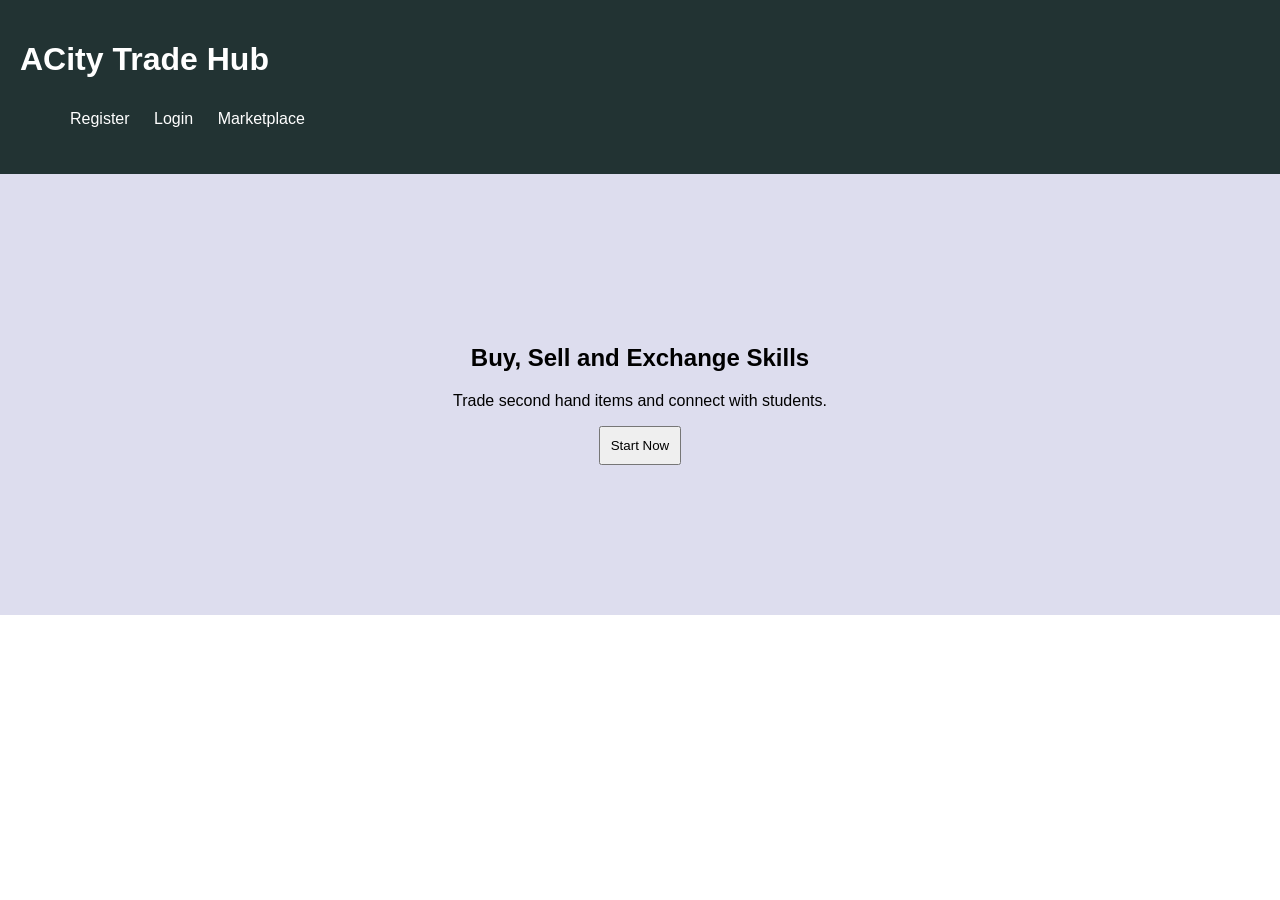
<file: index.html>
<!DOCTYPE html>
<html lang="en">
<head>
    <meta charset="UTF-8">
    <meta name="viewport" content="width=device-width, initial-scale=1.0">
    <link rel="stylesheet" href="index.css">
    <title>ACity Trade</title>
</head>
<body>

<header class="top">
    <h1>ACity Trade Hub</h1>
    <nav>
        <ul>
            <li><a href="register.html">Register</a></li>
            <li><a href="login.html">Login</a></li>
            <li><a href="marketplace.html">Marketplace</a></li>
        </ul>
    </nav>
</header>

<section class="hero">
    <h2>Buy, Sell and Exchange Skills</h2>
    <p>Trade second hand items and connect with students.</p>
    <button onclick="goPage()">Start Now</button>
</section>

<script src="index.js"></script>
</body>
</html>
</file>
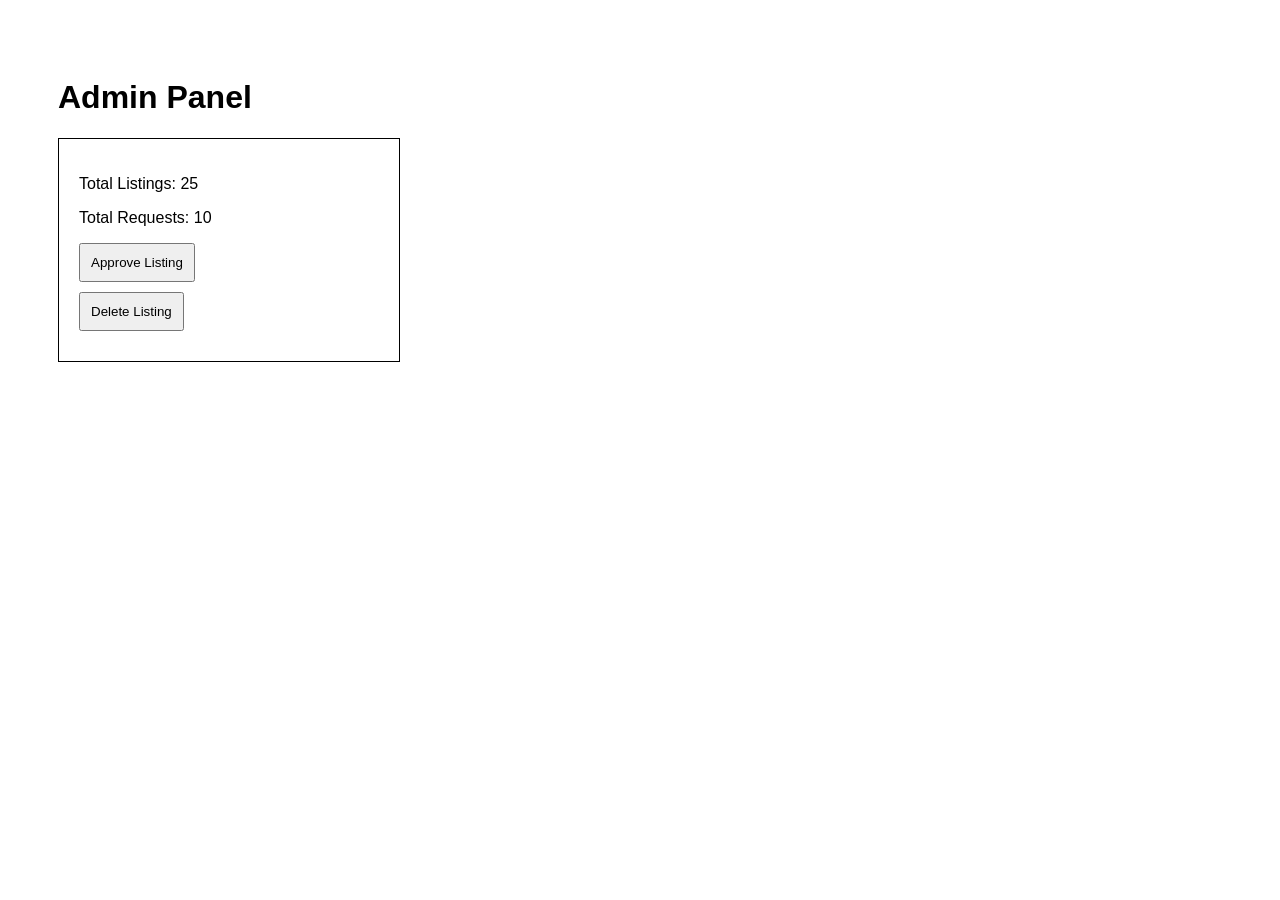
<file: admin.html>
<!DOCTYPE html>
<html lang="en">
<head>
    <meta charset="UTF-8">
    <meta name="viewport" content="width=device-width, initial-scale=1.0">
    <link rel="stylesheet" href="admin.css">
    <title>Admin Panel</title>
</head>
<body>

<header>
    <h1>Admin Panel</h1>
</header>

<section class="card">
    <p>Total Listings: 25</p>
    <p>Total Requests: 10</p>
    <button onclick="approve()">Approve Listing</button>
    <button onclick="removePost()">Delete Listing</button>
</section>

<p id="adminmsg"></p>

<script src="admin.js"></script>
</body>
</html>
</file>
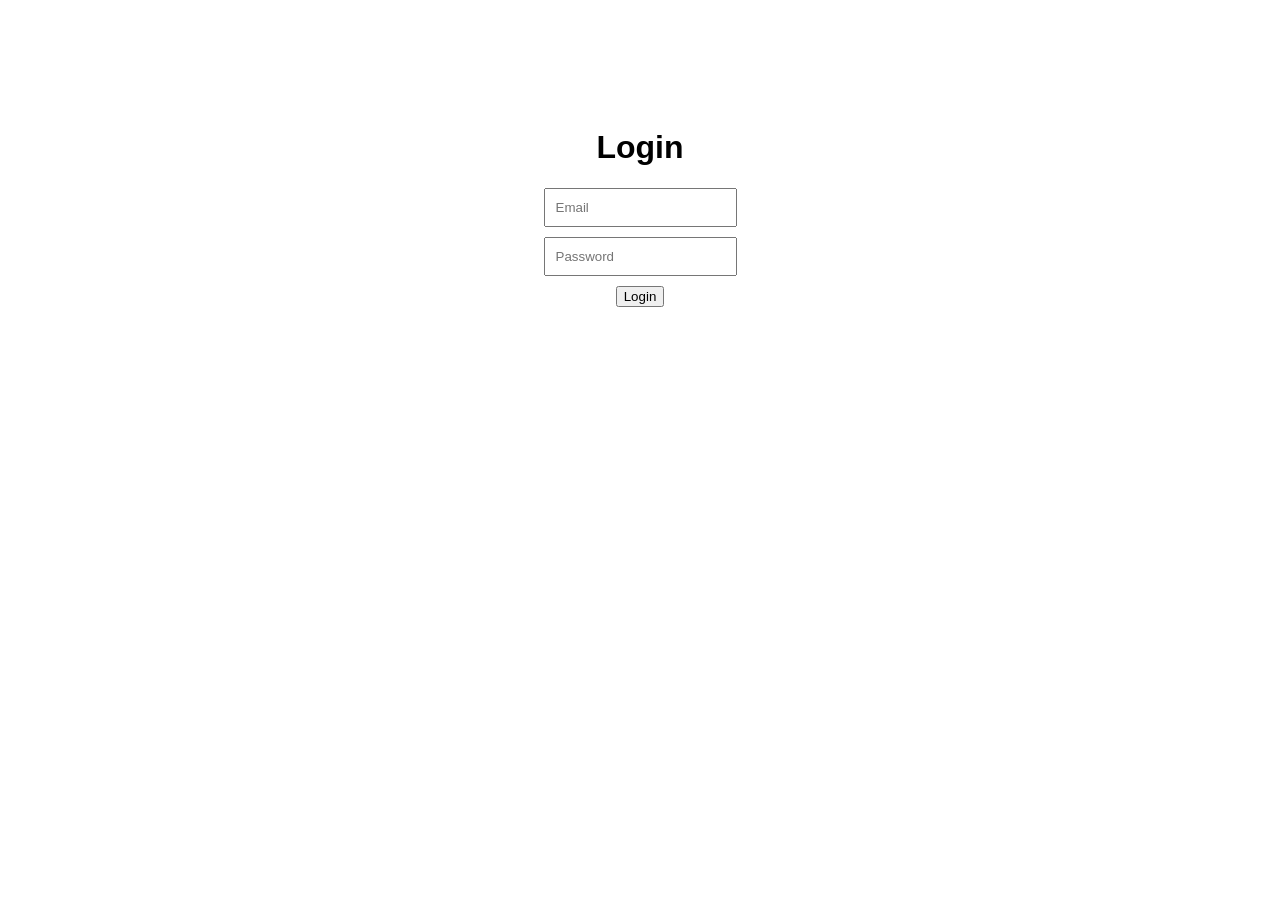
<file: login.html>
<!DOCTYPE html>
<html lang="en">
<head>
    <meta charset="UTF-8">
    <meta name="viewport" content="width=device-width, initial-scale=1.0">
    <link rel="stylesheet" href="login.css">
    <title>Login</title>
</head>
<body>

<header>
    <h1>Login</h1>
</header>

<section>
    <input placeholder="Email">
    <input placeholder="Password" type="password">
    <button onclick="login()">Login</button>
</section>

<script src="login.js"></script>
</body>
</html>
</file>
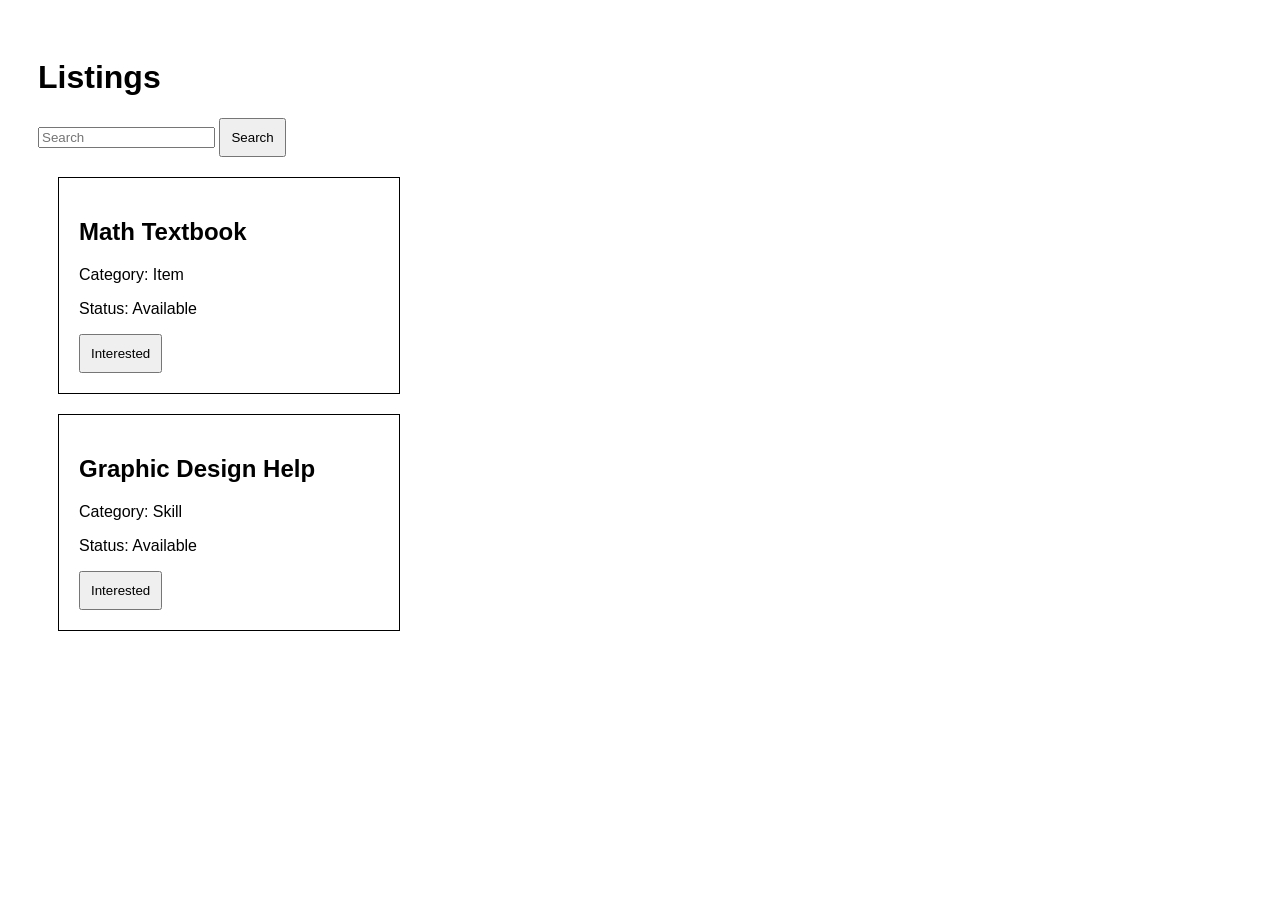
<file: marketplace.html>
<!DOCTYPE html>
<html lang="en">
<head>
    <meta charset="UTF-8">
    <meta name="viewport" content="width=device-width, initial-scale=1.0">
    <link rel="stylesheet" href="marketplace.css">
    <title>Marketplace</title>
</head>
<body>

<header>
    <h1>Listings</h1>
</header>

<section>
    <input id="search" placeholder="Search">
    <button onclick="findItem()">Search</button>
</section>

<section class="box">
    <h2>Math Textbook</h2>
    <p>Category: Item</p>
    <p>Status: Available</p>
    <button onclick="interest()">Interested</button>
</section>

<section class="box">
    <h2>Graphic Design Help</h2>
    <p>Category: Skill</p>
    <p>Status: Available</p>
    <button onclick="interest()">Interested</button>
</section>

<p id="note"></p>

<script src="marketplace.js"></script>
</body>
</html>
</file>
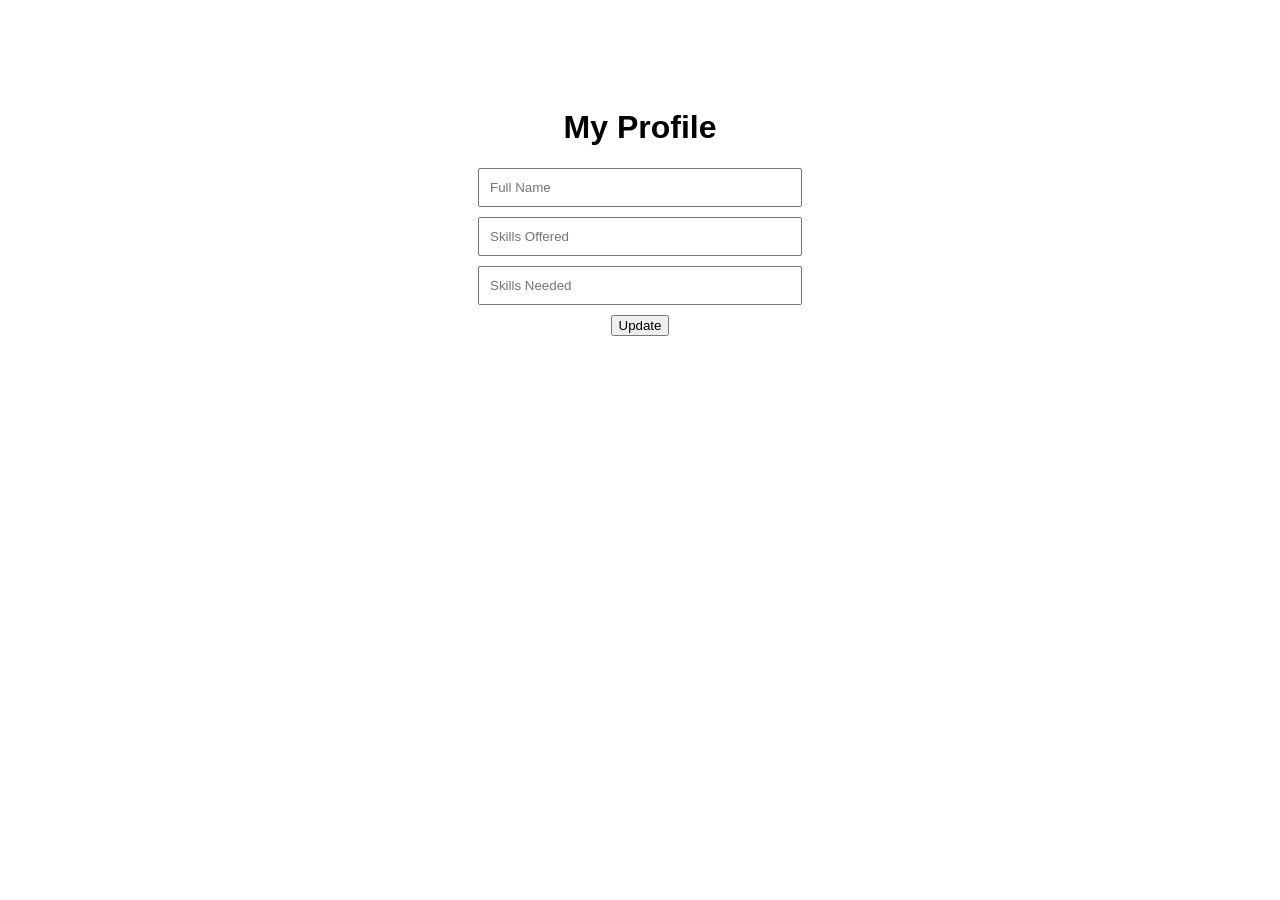
<file: profile.html>
<!DOCTYPE html>
<html lang="en">
<head>
    <meta charset="UTF-8">
    <meta name="viewport" content="width=device-width, initial-scale=1.0">
    <link rel="stylesheet" href="profile.css">
    <title>Profile</title>
</head>
<body>

<header>
    <h1>My Profile</h1>
</header>

<section>
    <input placeholder="Full Name">
    <input placeholder="Skills Offered">
    <input placeholder="Skills Needed">
    <button onclick="save()">Update</button>
    <p id="done"></p>
</section>

<script src="profile.js"></script>
</body>
</html>
</file>
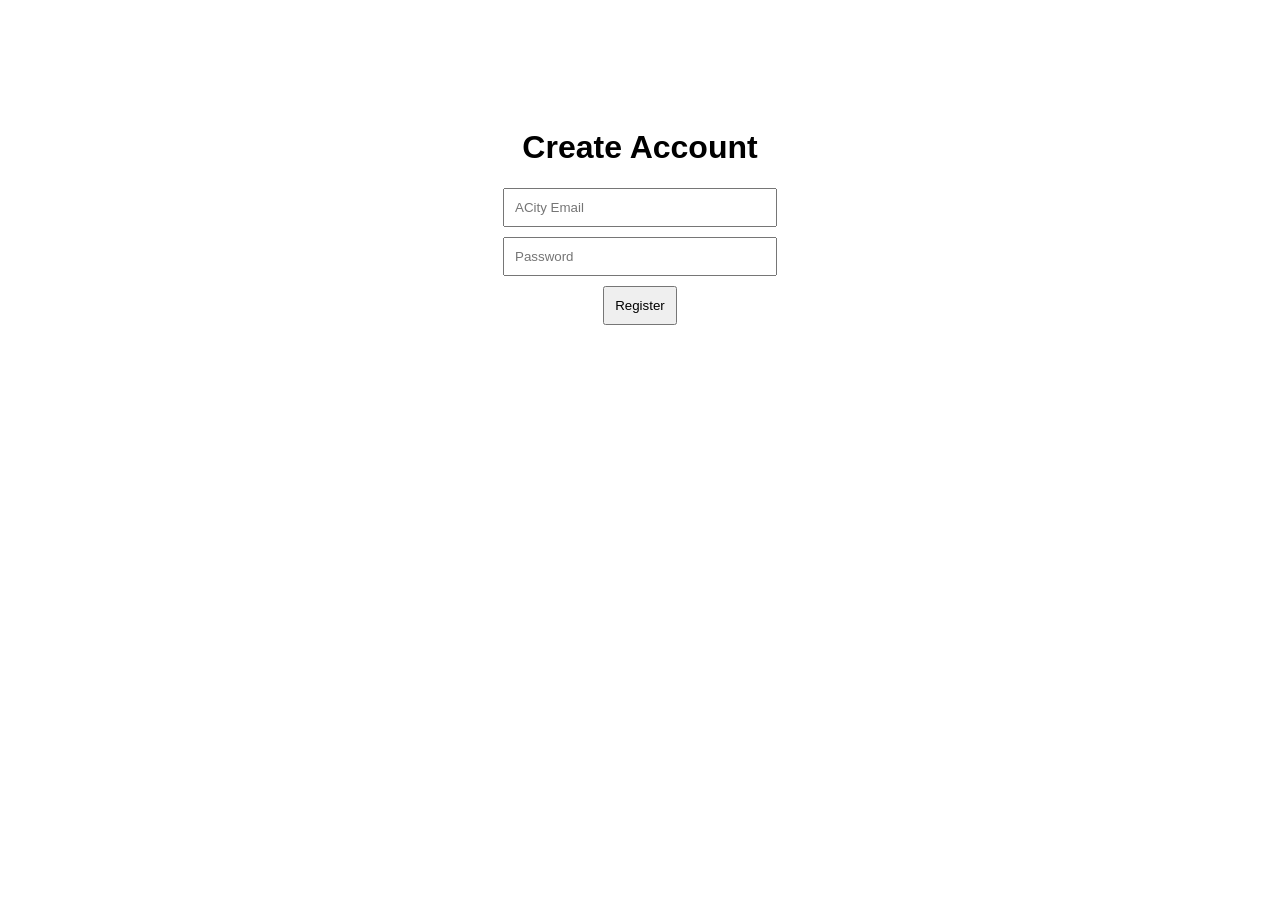
<file: register.html>
<!DOCTYPE html>
<html lang="en">
<head>
    <meta charset="UTF-8">
    <meta name="viewport" content="width=device-width, initial-scale=1.0">
    <link rel="stylesheet" href="register.css">
    <title>Register</title>
</head>
<body>

<header>
    <h1>Create Account</h1>
</header>

<section>
    <input id="email" placeholder="ACity Email">
    <input id="pass" placeholder="Password" type="password">
    <button onclick="checkMail()">Register</button>
    <p id="msg"></p>
</section>

<script src="register.js"></script>
</body>
</html>
</file>
<file: index.css>
body{
    font-family:arial;margin:0;
}
.top{
    background:#233;color:white;padding:20px;
}
nav ul{
    list-style:none;
}
nav li{
    display:inline-block;padding:10px;
}
nav a{
    color:white;text-decoration:none;
}
.hero{
    text-align:center;padding:150px;background:#dde;
}
button{
    padding:10px;
}
</file>
<file: admin.css>
body{font-family:arial;padding:50px;}
.card{border:1px solid black;padding:20px;width:300px;}
button{display:block;margin:10px 0;padding:10px;}
</file>
<file: login.css>
body{
    text-align:center;
    padding:100px;
    font-family:arial;
}
input{
    display:block;
    margin:10px auto;
    padding:10px;
}
</file>
<file: marketplace.css>
body{
    font-family:arial;
    padding:30px;
}
.box{
    border:1px solid black;
    padding:20px;
    margin:20px;
    width:300px;
}
button{
    padding:10px;
}
</file>
<file: profile.css>
body{
    text-align:center;
    padding:80px;
    font-family:arial;
}
input{
    display:block;
    margin:10px auto;
    padding:10px;
    width:300px;
}
</file>
<file: register.css>
body{
    text-align:center;
    font-family:arial;
    padding:100px;
}
input{
    display:block;
    margin:10px auto;
    padding:10px;
    width:250px;
}
button{
    padding:10px;
}
</file>
